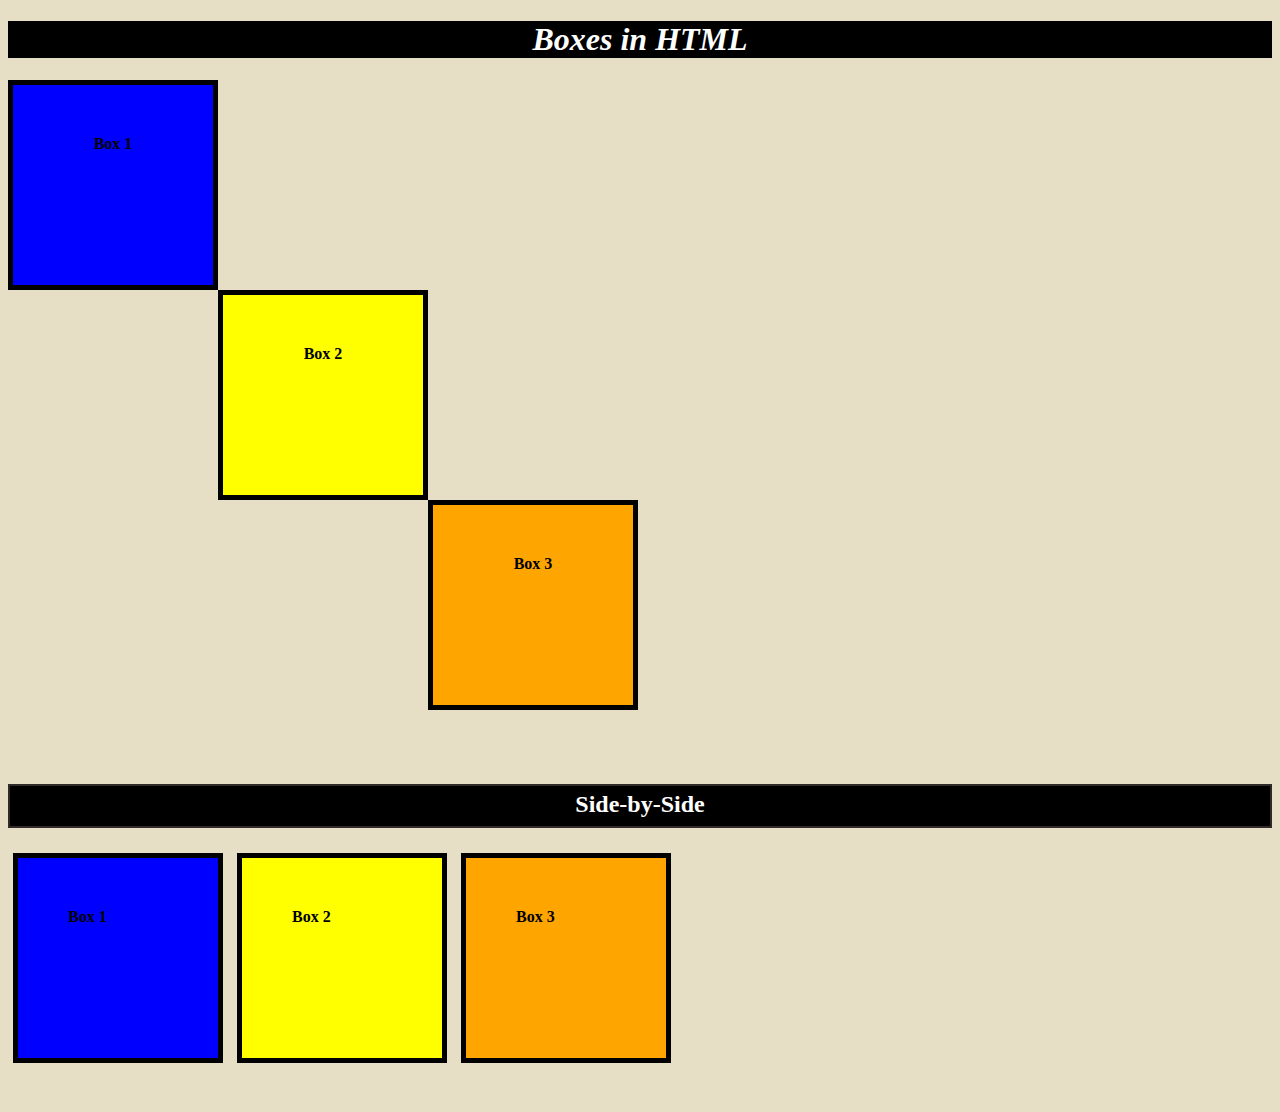
<file: index.html>
<!DOCTYPE html>
<html>
<head>
	<meta charset="utf-8">
	<title>Sonali Das Practicles</title>
	
</head>
<style>

	</style>
<body>
	<link rel="stylesheet" href="sonali.css">
	<body style="background-color:#e7dec6">
  <center>
    <h1  style="font-style: italic;color: white;background-color:black;font-weight: bold;"> Boxes in HTML </h1>
    

  </center>
  <div style="background-color:blue;
  width: 100px; height: 100px;
  border: 5px solid ;
  padding: 50px;
  margin: 0px;">
    <center><b> Box 1 </b></center>
  </div>

  <div style="background-color: yellow;
  width: 100px; height: 100px;
  border: 5px solid ;
  padding: 50px;
  margin: 0px 0px 0px 210px;">
    <center><b> Box 2 </b></center>
  </div>

  <div style="background-color:orange;
  width: 100px; height: 100px;
  border: 5px solid ;
  padding: 50px;
  margin: 0px 0px 0px 420px;">
    <center><b> Box 3 </b></center>
  </div>
  <br>
  <br>
  <br>

  <center>
    <h2 style="background-color:black; color:white; height:30px; border: 2px solid #302b29; padding: 5px;"> Side-by-Side  </h2>
  </center>

  <div class="b1"><b> Box 1 </b></div>
  <div class="b2"><b> Box 2 </b></div>
  <div class="b3"><b> Box 3 </b></div>

  <br>
  <br>
  <br>
  <center>
</body>
</html>
</file>
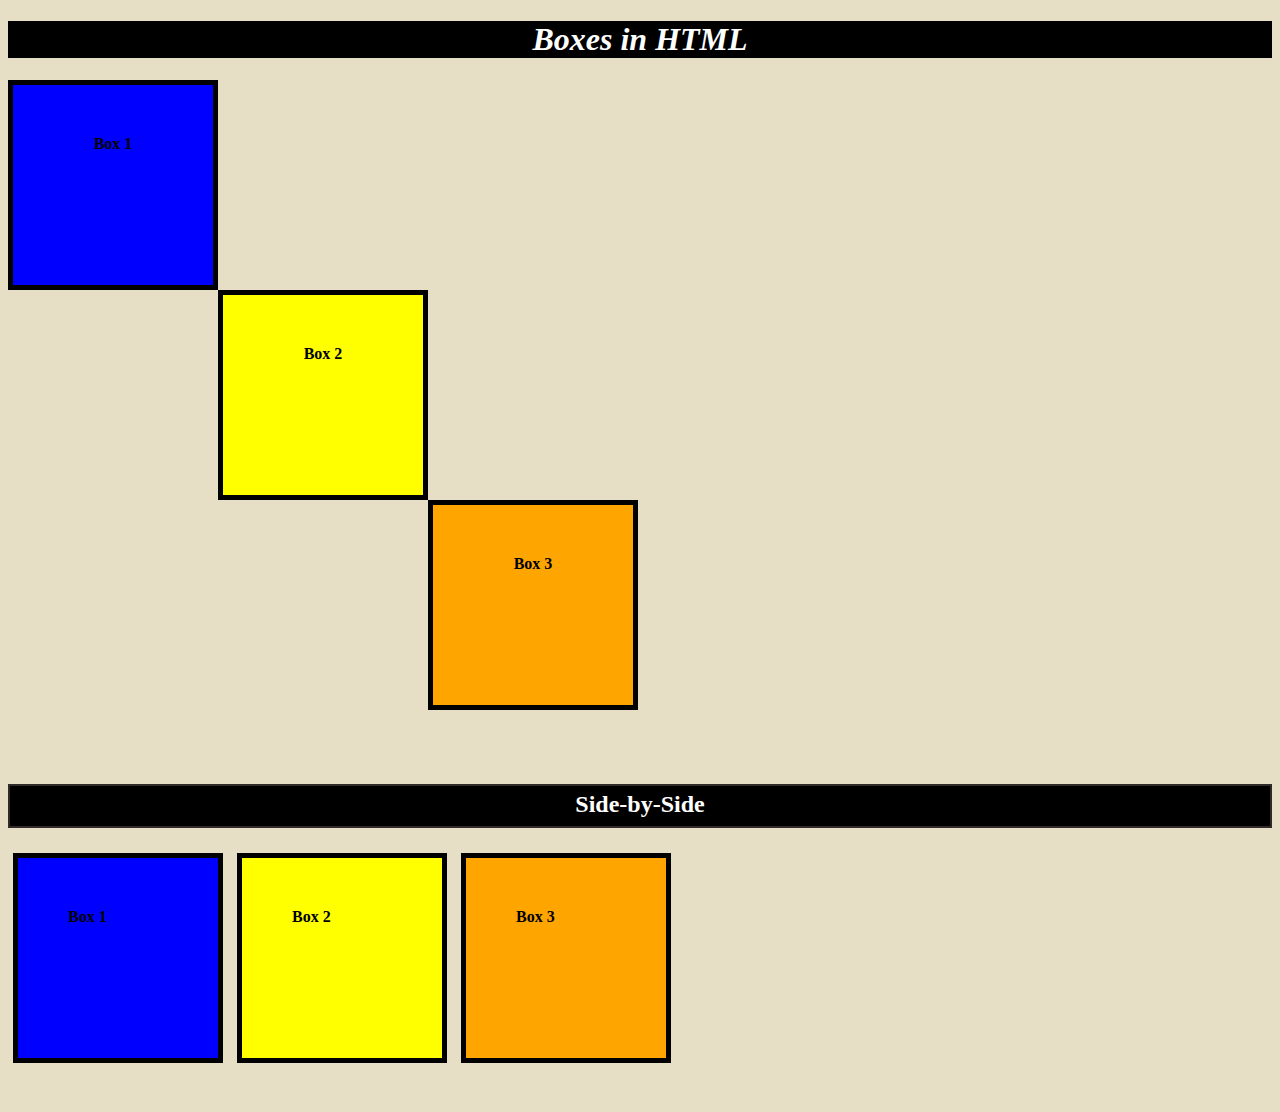
<file: square questions.html>
<!DOCTYPE html>
<html>
<head>
	<meta charset="utf-8">
	<title>Sonali Das Practicles</title>
	
</head>
<style>

	</style>
<body>
	<link rel="stylesheet" href="sonali.css">
	<body style="background-color:#e7dec6">
  <center>
    <h1  style="font-style: italic;color: white;background-color:black;font-weight: bold;"> Boxes in HTML </h1>
    

  </center>
  <div style="background-color:blue;
  width: 100px; height: 100px;
  border: 5px solid ;
  padding: 50px;
  margin: 0px;">
    <center><b> Box 1 </b></center>
  </div>

  <div style="background-color: yellow;
  width: 100px; height: 100px;
  border: 5px solid ;
  padding: 50px;
  margin: 0px 0px 0px 210px;">
    <center><b> Box 2 </b></center>
  </div>

  <div style="background-color:orange;
  width: 100px; height: 100px;
  border: 5px solid ;
  padding: 50px;
  margin: 0px 0px 0px 420px;">
    <center><b> Box 3 </b></center>
  </div>
  <br>
  <br>
  <br>

  <center>
    <h2 style="background-color:black; color:white; height:30px; border: 2px solid #302b29; padding: 5px;"> Side-by-Side  </h2>
  </center>

  <div class="b1"><b> Box 1 </b></div>
  <div class="b2"><b> Box 2 </b></div>
  <div class="b3"><b> Box 3 </b></div>

  <br>
  <br>
  <br>
  <center>
</body>
</html>
</file>
<file: sonali.css>
.b1 {
   display:inline-block;
   position: relative;
   width:100px;
   height:100px;
   padding: 50px;
   margin: 5px;
   background-color: blue;
   border: 5px solid;
}

.b2 {
   display:inline-block;
   position: relative;
   width:100px;
   height:100px;
   padding: 50px;
   margin: 5px;
   background-color:yellow;
   border: 5px solid ;
}

.b3 {
   display:inline-block;
   position: relative;
   width:100px;
   height:100px;
   padding: 50px;
   margin: 5px;
   background-color: orange;
   border: 5px solid ;
}
</file>
